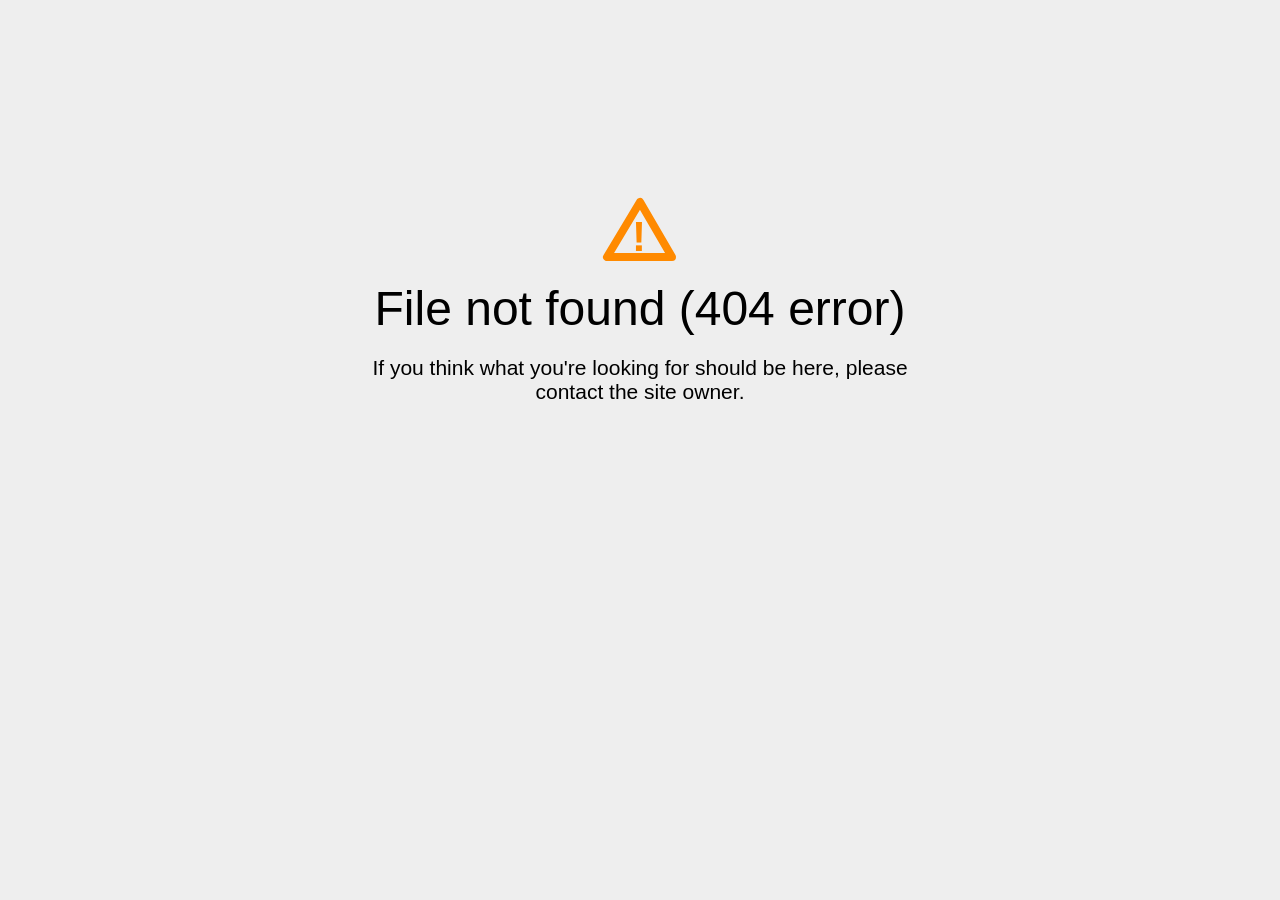
<file: images/social/dox.html>
<!DOCTYPE html>
<html>
<head>
<title>File Not Found</title>
<meta http-equiv="content-type" content="text/html; charset=utf-8" >
<meta name="viewport" content="width=device-width, initial-scale=1.0">
<style type="text/css">
body {
  background-color: #eee;
}

body, h1, p {
  font-family: "Helvetica Neue", "Segoe UI", Segoe, Helvetica, Arial, "Lucida Grande", sans-serif;
  font-weight: normal;
  margin: 0;
  padding: 0;
  text-align: center;
}

.container {
  margin-left:  auto;
  margin-right:  auto;
  margin-top: 177px;
  max-width: 1170px;
  padding-right: 15px;
  padding-left: 15px;
}

.row:before, .row:after {
  display: table;
  content: " ";
}

.col-md-6 {
  width: 50%;
}

.col-md-push-3 {
  margin-left: 25%;
}

h1 {
  font-size: 48px;
  font-weight: 300;
  margin: 0 0 20px 0;
}

.lead {
  font-size: 21px;
  font-weight: 200;
  margin-bottom: 20px;
}

p {
  margin: 0 0 10px;
}

a {
  color: #3282e6;
  text-decoration: none;
}
</style>
</head>

<body>
<div class="container text-center" id="error">
  <svg height="100" width="100">
    <polygon points="50,25 17,80 82,80" stroke-linejoin="round" style="fill:none;stroke:#ff8a00;stroke-width:8" />
    <text x="42" y="74" fill="#ff8a00" font-family="sans-serif" font-weight="900" font-size="42px">!</text>
  </svg>
 <div class="row">
    <div class="col-md-12">
      <div class="main-icon text-warning"><span class="uxicon uxicon-alert"></span></div>
        <h1>File not found (404 error)</h1>
    </div>
  </div>
  <div class="row">
    <div class="col-md-6 col-md-push-3">
      <p class="lead">If you think what you're looking for should be here, please contact the site owner.</p>
    </div>
  </div>
</div>

</body>
</html>
</file>
